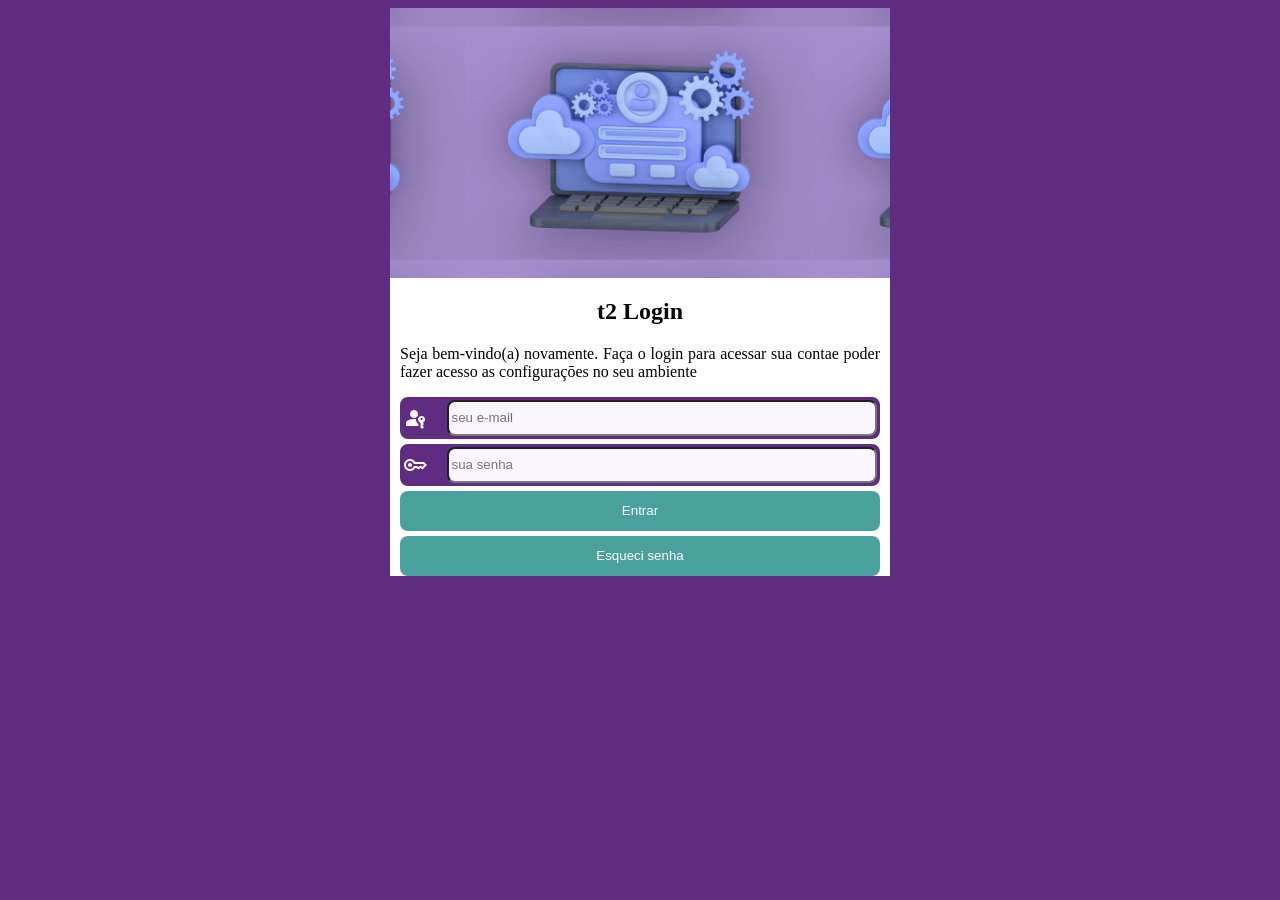
<file: index.html>
<!DOCTYPE html>
<html lang="pt-br">
<html>

<head>
  <meta http-equiv="CONTENT-TYPE" content="text/html; charset=UTF-8" >
  <meta name="viewport" content="width=device-width, initial-scale=1.0">
  <title>Login</title>
  <link rel="stylesheet" href="estilo.css">
  <link href="https://fonts.googleapis.com/css2?family=Material+Symbols+Outlined:wght@600&icon_names=key,passkey"
    rel="stylesheet" />
</head>
<header>
  <nav>
  </nav>
</header>

<body>
  <main>
    <section id="login">
      <div id="imagem"></div>
      <div id="formulario">
        <h1>Login</h1>
      
        <p>Seja bem-vindo(a) novamente. Faça o login para acessar sua contae poder fazer acesso as configuraçōes no seu
          ambiente</p>

        <form type="text" action="login.php" method="post"></form>
        <div class="main__div" >
          <span class="material-symbols-outlined">passkey</span>
          <input class="dados__input" type="email" placeholder="seu e-mail">
        </div>
        <div class="main__div" >
          <span class="material-symbols-outlined">key</span>
          <input class="dados__input" type="password" placeholder="sua senha">
        </div>
        <div>
          <button class="main__button" onclick="salvar">Entrar</button>
        </div>
        <div>
          <button class="main__button">Esqueci senha</button>
        </div>

      </div>
    </section>
  </main>
</body>

</html>
</file>
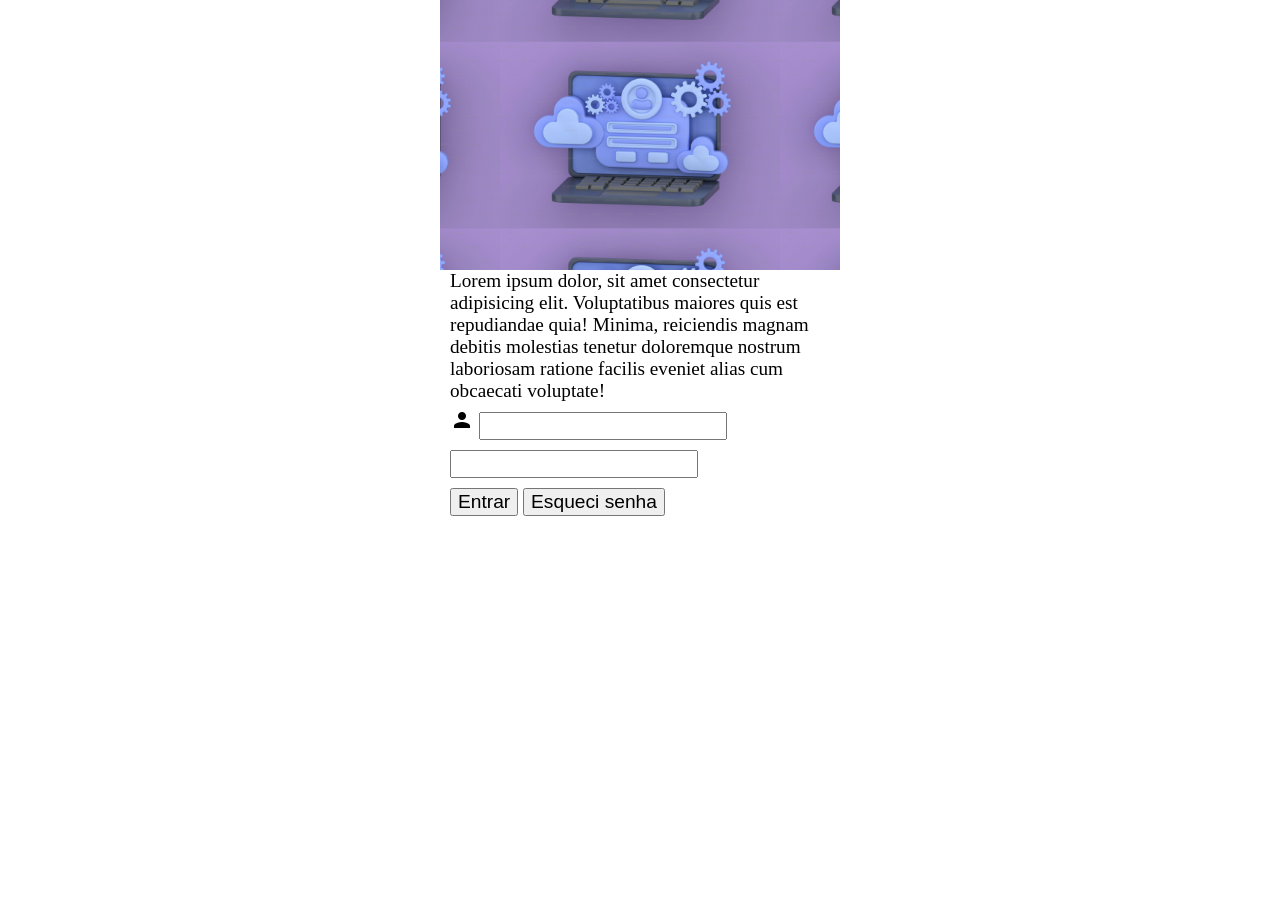
<file: menu2.html>
<!DOCTYPE html>
<html lang="pt-br">

<head>
    <meta charset="UTF-8">
    <meta name="viewport" content="width=device-width, initial-scale=1.0">
    <title>Logim</title>
    <link href="https://fonts.googleapis.com/css2?family=Material+Icons" rel="stylesheet">
    <style>
        *{
            margin: 0px;
        }
        @media screen and (orientation: landscape){
            main{
                width: 400px;
                margin: auto;
                font-size: 0.8em;
            }
        }
            
        

        section {
            display: grid;
            margin-left: 10px;
            margin-right: 10px;
            font-size: 1.5em;           
        }

        #foto {
            background: url('imagens/fundo2_log.jpg') center center;
            background-size: 70%;
            width: 100%;
            height: 30vh;
        }
        /* .section__imput, .section__button {
            display: grid;
        } */
        input,button{
         margin-top: 10px;
         font-size: 1em;    
        }
    </style>
</head>

<body>
    <main>
        <div id="foto"></div>
        <section>
            <p>Lorem ipsum dolor, sit amet consectetur adipisicing elit. Voluptatibus maiores quis est repudiandae quia!
                Minima, reiciendis magnam debitis molestias tenetur doloremque nostrum laboriosam ratione facilis
                eveniet alias cum obcaecati voluptate!</p>
            <div class="section__imput">
                <i class="material-icons">person</i>
                <input type="text">
                <input type="password">
            </div>
            <div class="section__button">
                <button>Entrar</button>
                <button>Esqueci senha</button>
            </div>
        </section>
    </main>
</body>

</html>
</file>
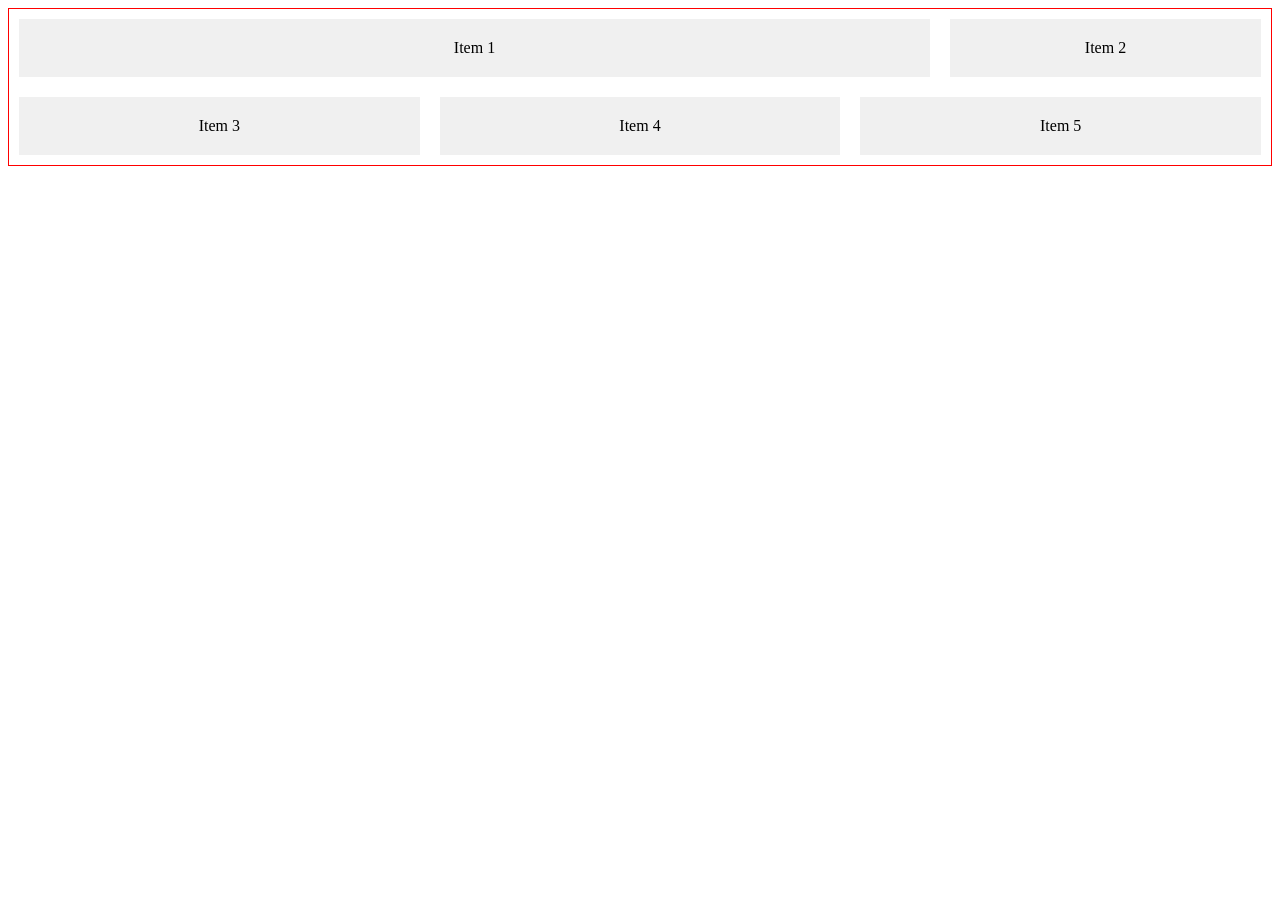
<file: teste.html>
<!DOCTYPE html>
<html lang="en">
<head>
    <meta charset="UTF-8">
    <meta name="viewport" content="width=device-width, initial-scale=1.0">
    <title>Arquivo Flex</title>
    <style>

.container {
  display: flex;
  flex-wrap: wrap;
  justify-content: center;
  border: 1px solid red;
  
}
#item1{
    width: 800px;
}
.item {
  background-color: #f0f0f0;
  padding: 20px;
  margin: 10px;
  width: 200px;
  text-align: center;
  flex-grow: 1; /* Cresce para preencher o espaço disponível */
  flex-shrink: 0; /* Encolhe se necessário */
}

    </style>
</head>
<body>
    <div class="container">
  <div class="item" id="item1">Item 1</div>
  <div class="item">Item 2</div>
  <div class="item">Item 3</div>
  <div class="item">Item 4</div>
  <div class="item">Item 5</div>
</div>

</body>
</html>
</file>
<file: estilo.css>
@charset "utf-8";
/*Paletas de cores
verde: #49a09d
roxo: #5f2c82
*/
:root{
  --CorPriDest--:#5f2c82;
  --CorPriNor--: #fbf6ff;
  --CorSecDest--:#49a09d;
  --CorSecNor--:#aaebe9;
}

#imagem{
  background: url('imagens/fundo2_log.jpg') center center;
  background-size: 70%;
  width: 100%;
  height: 30vh;
}
h1{
  text-align: center;
  font-weight: 900;
}
p{
  text-align: justify;
}
.main__div{
  border: 3px solid var(--CorPriDest--);
  background-color: var(--CorPriDest--);
  border-radius: 8px;
  display: flex;
  place-items: center;
  margin-top: 5px;
}

.dados__input{
  height: 30px;
  background: var(--CorPriNor--);
  border-radius: 8px;
  width: 100%;
 
}
.material-symbols-outlined{
  background: var(--CorPriDest--);
  color: var(--CorPriNor--);
  width: 50px;
}

.main__button{
  width: 100%;
  margin-top: 5px;
  height: 40px;
  background: var(--CorSecDest--);
  border: none;
  border-radius: 8px;
  color: white;
}

/* RESPONSIVIDADE */
/* tela 1 */
@media (max-width:790px){
   
  h1::before{
    content:'t1 ' ;
  }
  section{
    width: 100%;
    margin: auto;
  }
  #formulario{
     width: 90%;
     margin: auto;
  }
  body, html{
    margin: 0px;
    font-size: 1.1em;
  }
}

/* Tela 3 */
@media screen and (orientation: landscape){
section{
  width: 500px;
  margin: auto;
  background: white;
}
  
  h1::before{
    content:'t2 ' ;
  }
#formulario{
  margin: 10px;
  font-size: 1rem;
}

body{
  background: var(--CorPriDest--);
}
}

/* CONTROLES MOUSE */

.dados__input:hover{
  background-color: var(--CorSecNor--);
}
.main__button:hover{
  background-color: var(--CorSecNor--);
}
</file>
